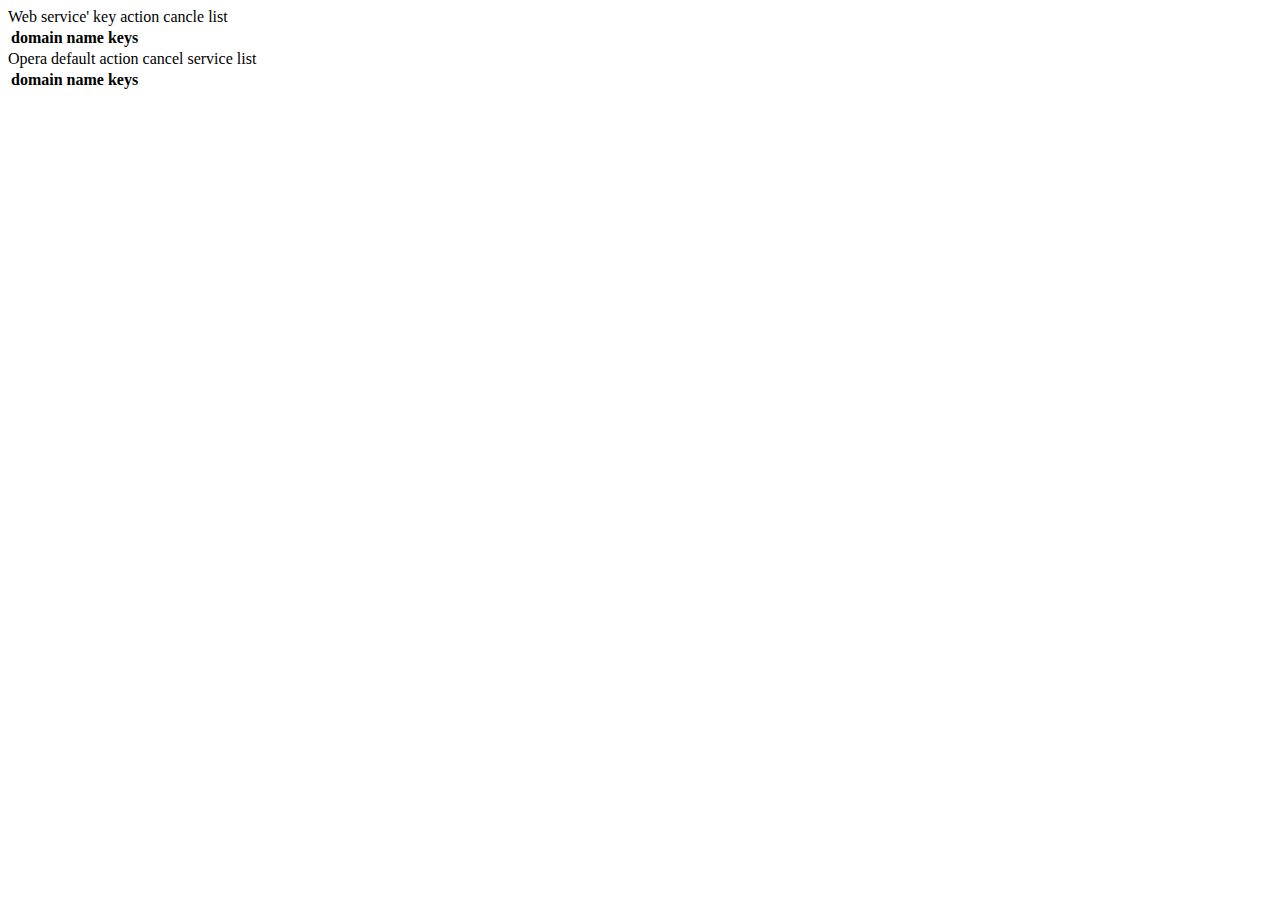
<file: option.html>
<!DOCTYPE HTML>
<html lang="en">
<head>
	<meta charset="UTF-8">
	<title>Key action cancler option page.</title>
	<script type="text/javascript" src="js/option.js" charset="UTF-8"></script>
</head>
<body>
	Web service' key action cancle list
	<table>
		<tr>
			<th>domain name</th>
			<th>keys</th>
		</tr>
	</table>

	Opera default action cancel service list
	<table>
		<tr>
			<th>domain name</th>
			<th>keys</th>
		</tr>
	</table>

</body>
</html>
</file>
